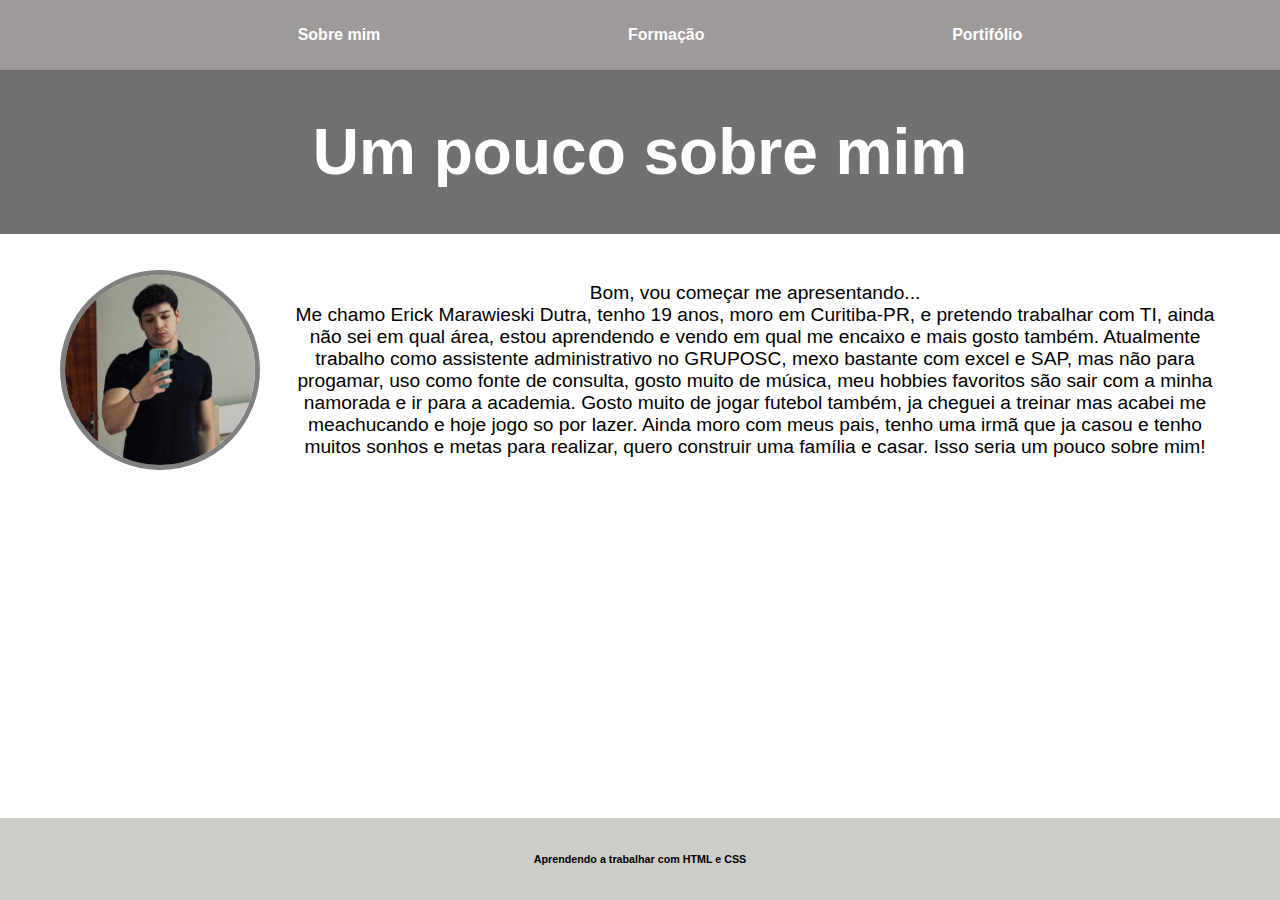
<file: Trabalho/index.html>
<!DOCTYPE html>
<html lang="pt-br">
<head>
    <meta charset="UTF-8">
    <meta name="viewport" content="width=device-width, initial-scale=1.0">
    <title>Portifólio Pessoal</title>

   <link rel="stylesheet" href="style.css">

</head>
<body>
    <nav>
        <ul> 
            <li>
                <a href="index.html">Sobre mim</a>
            </li>
            <li>
                <a href="Formacao.html">Formação</a>
            </li>
            <li>
                <a href="portfolio.html">Portifólio</a>
            </li>
        </ul>
    </nav>
    <header>
        <h1>Um pouco sobre mim</h1>
    </header>
    <br><br>
    <section>
        <div class="container"> 
            <img src="./EU.jpg"></img>
    
            <p1>Bom, vou começar me apresentando...<br>
             Me chamo Erick Marawieski Dutra, tenho 19 anos, moro em Curitiba-PR, e pretendo trabalhar com TI, ainda não sei em qual área, estou aprendendo e vendo em qual me encaixo e mais gosto também. Atualmente trabalho como assistente administrativo no GRUPOSC, mexo bastante com excel e SAP, mas não para progamar, uso como fonte de consulta, gosto muito de música, meu hobbies favoritos são sair com a minha namorada e ir para a academia. Gosto muito de jogar futebol também, ja cheguei a treinar mas acabei me meachucando e hoje jogo so por lazer. Ainda moro com meus pais, tenho uma irmã que ja casou e tenho muitos sonhos e metas para realizar, quero construir uma família e casar. Isso seria um pouco sobre mim! </p1>
        
        </div>
    </section>
<br><br><br><br>
    <footer>
        <H6>
            Aprendendo a trabalhar com HTML e CSS
        </H6>
    </footer>
</body>
</html>
</file>
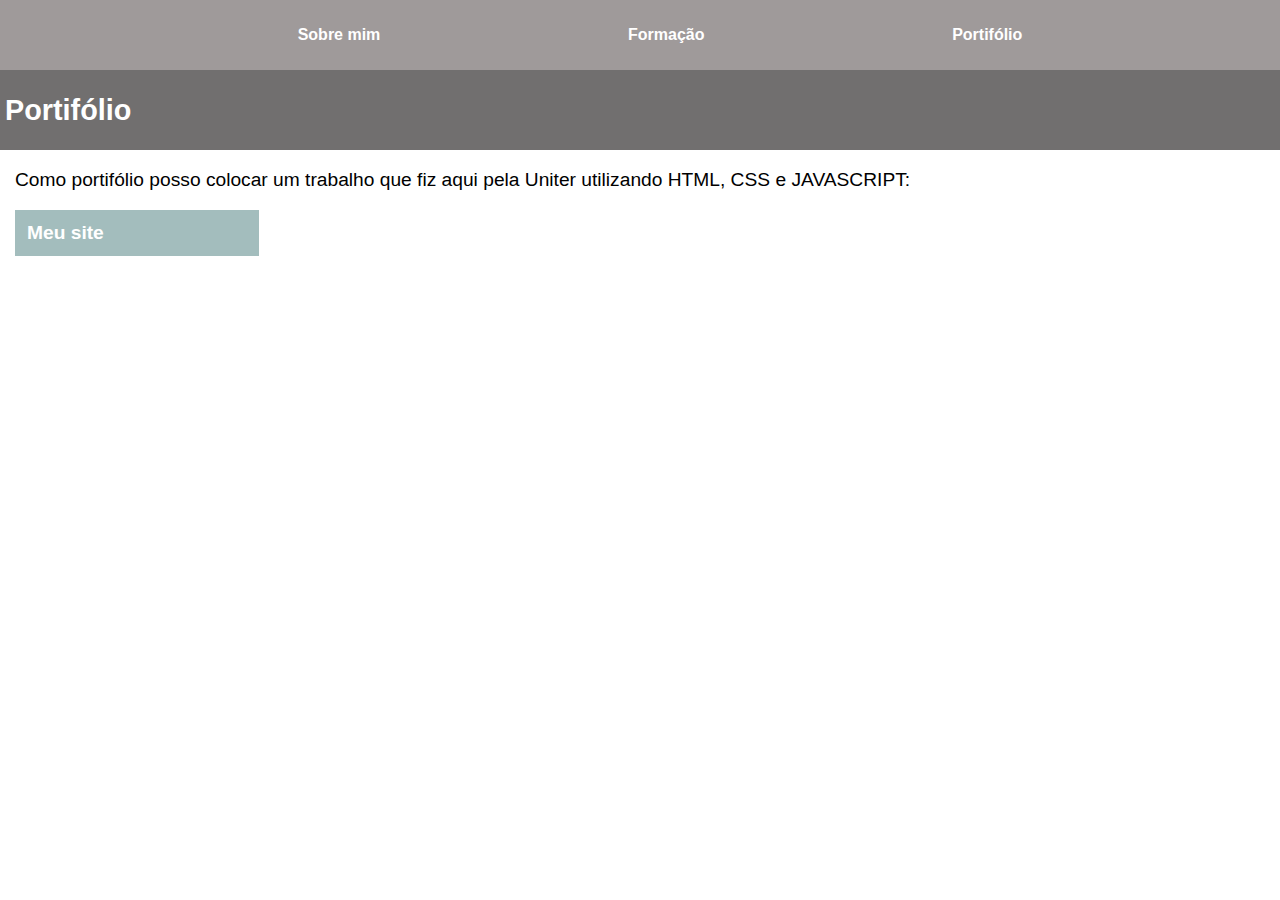
<file: Trabalho/portfolio.html>
<!DOCTYPE html>
<html lang="pt-br">
<head>
    <meta charset="UTF-8">
    <meta name="viewport" content="width=device-width, initial-scale=1.0">
    <title>Formação</title>

   <link rel="stylesheet" href="portifolio.css">

</head>
<body>
    <nav>
        <ul> 
            <li>
                <a href="index.html">Sobre mim</a>
            </li>
            <li>
                <a href="Formacao.html">Formação</a>
            </li>
            <li>
                <a href="portfolio.html">Portifólio</a>
            </li>
        </ul>
    </nav>
    <header>
        <h1>Portifólio</h1>
    </header>
    <section>
    <p>Como portifólio posso colocar um trabalho que fiz aqui pela Uniter utilizando HTML, CSS  e JAVASCRIPT:
    <ul>
        <li>
            <a href="https://erick22-d.github.io/Meu-Site/" target="_blank" ></a>Meu site</a>
        </li>
    </ul>
    </p>
    </section>
    
</body>
</html>
</file>
<file: Trabalho/style.css>
body{
    background-color: white;
    color: black;
    margin: 0;
    padding: 0;
    font-family:'Segoe UI', Tahoma, Geneva, Verdana, sans-serif;
}

ul{
    display: flex;
    justify-content:space-evenly;
    list-style-type: none;
    align-items: center;
    
}

header {
    padding: 2px;
    background-color: rgba(100, 98, 98, 0.918); 
    text-align: center;
    font-weight: 900;
    font-size: 2rem;
    color:white;
    
}
nav {
    padding:10px;
    background-color: rgba(150, 145, 145, 0.918); 
    color:white;
    font-weight: bold;
}

nav a:hover {
color: rgb(162, 213, 233);
}

a {
    color: white;
    text-decoration: none;
}

section {
    width: 100vw;
    font-size: larger;    
}

section, .container{
    display:flex;
    align-items:  center;
    text-align: center;
    padding: 0px 30px;
    
    
}

.container img{
    margin-right: 30px;
}

img {
    width: 200px;
    height: 200px;
    border-radius: 50%;
    border: 5px solid grey;
    
}


* {
    box-sizing: border-box;
}

footer {
    text-align:center;
    background-color:rgb(204, 204, 200);
    bottom: 0; 
    padding: 10px;
    position: absolute;
    width: 100%;    
}
</file>
<file: Trabalho/portifolio.css>
body{
    background-color: white;
    color: black;
    margin: 0;
    padding: 0;
    font-family:'Segoe UI', Tahoma, Geneva, Verdana, sans-serif;
}


nav ul{
    display: flex;
    justify-content:space-evenly;
    list-style-type: none;
    align-items: center;
    
}

header {
    background-color: rgba(100, 98, 98, 0.918);
    padding: 5px; 
    text-align:left;
    font-weight: 900;
    font-size: 0.9rem;
    color:rgb(255, 255, 255);
    height: 70px;    
}



nav {
    padding:10px;
    background-color: rgba(150, 145, 145, 0.918); 
    color:white;
    font-weight: bold;
}
a {
    color: white;
    text-decoration: none;
}

nav a:hover {
color: rgb(162, 213, 233);
}

section a {
    color: rgb(0, 0, 0);
}

Section {
    padding: 0px 15px;
    font-size: larger;
}

p1 {
    padding: 60px;
}

section ul{
    background-color: rgb(163, 189, 189);
    padding: 12px;
    width: 220px;
    color: white;
    font-weight: bold;
}
</file>
